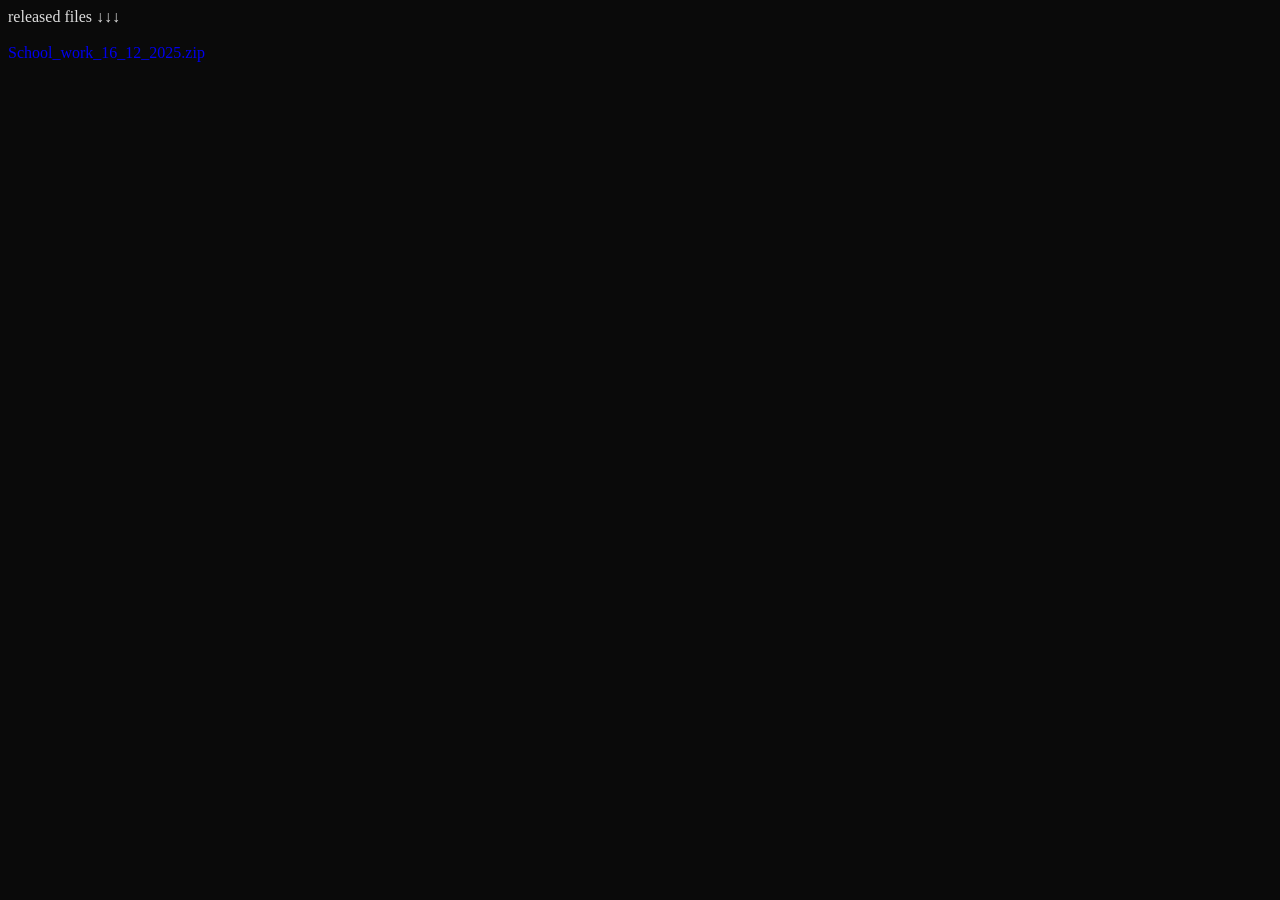
<file: admin.html>
<!DOCTYPE html>
<html lang="en">
<head>
    <meta charset="UTF-8">
    <meta name="viewport" content="width=device-width, initial-scale=1.0">
    <title>Document</title>
</head>
<body>
    <span>released files ↓↓↓</span><br><br>

    <a href="/schoolwork/School_work_16_12_2025.zip">School_work_16_12_2025.zip</a>
    <style>
        body{
            background: #0a0a0a;
        }
        a{
            text-decoration: none;
        }
        span{
            color: #ddd;
        }
    </style>
</body>
</html>
</file>
